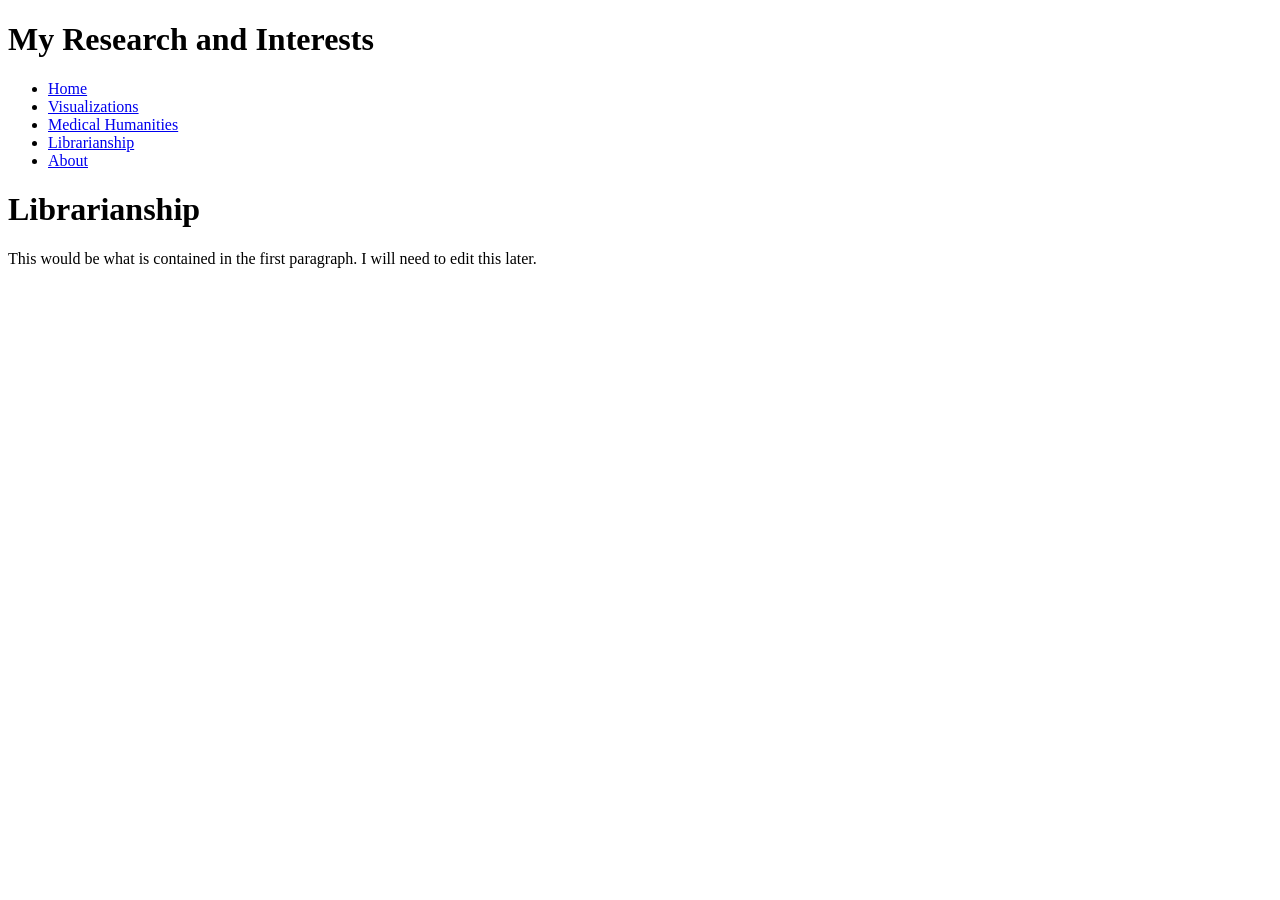
<file: librarianship.html>
<!DOCTYPE html>
<html>
  <head>
    <meta charset="utf-8">
    <title>Visual Information, Medical Humanities, and Librarianship</title>
  </head>

  <header>
    <div class="header">
      <h1>My Research and Interests</h1>
    </div>
    <nav>
      <ul>
        <li><a href="index.html">Home</a></li>
        <li><a href="visualizations.html">Visualizations</a></li>
        <li><a href="med-hum.html">Medical Humanities</a></li>
        <li><a href="librarianship.html">Librarianship</a></li>
        <li><a href="about.html">About</a></li>
      </ul>
    </nav>
  </header>
    
  <body>
    <h1>Librarianship</h1>
    <p>This would be what is contained in the first paragraph. I will need to edit this later.</p>
  </body>
</html>
</file>
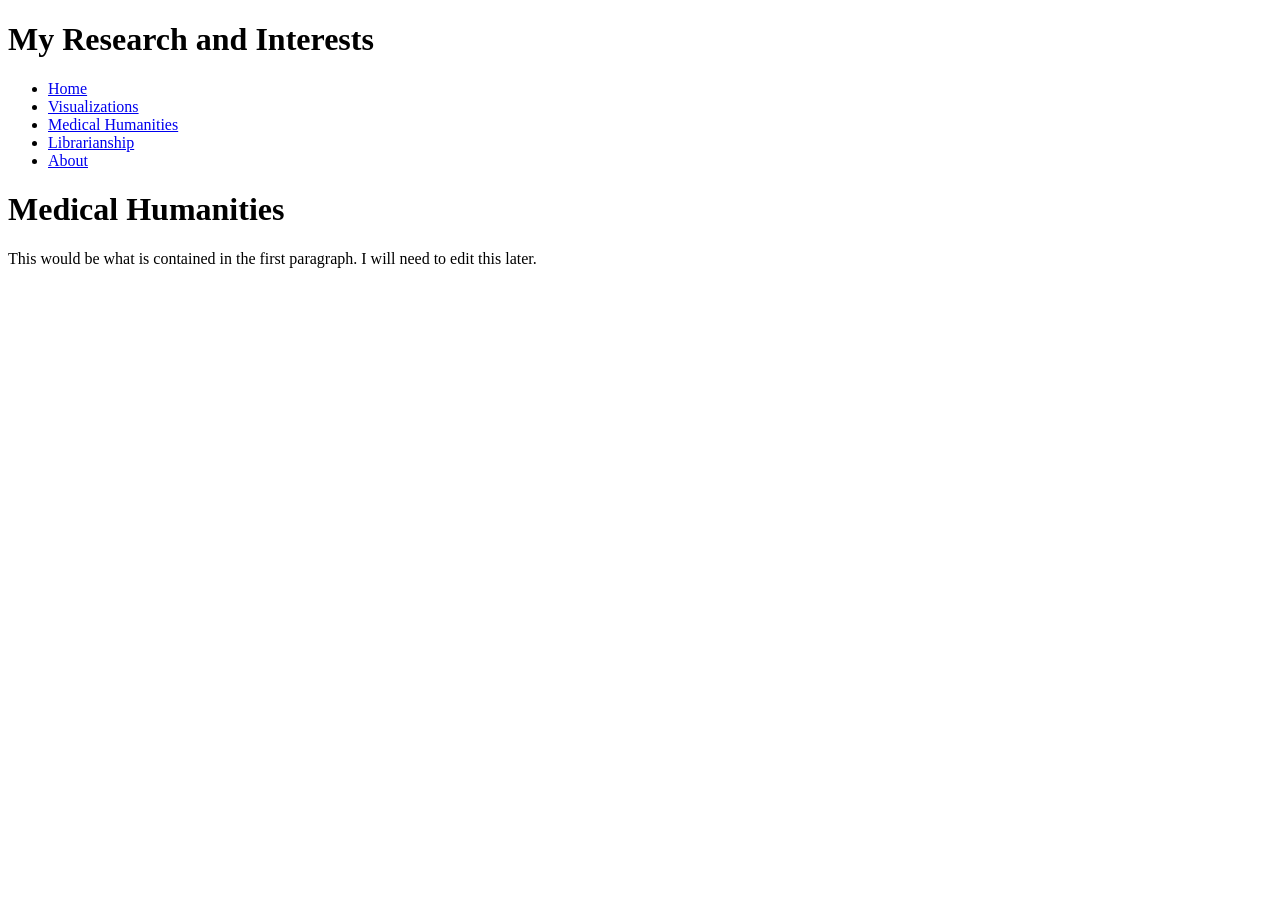
<file: med-hum.html>
<!DOCTYPE html>
<html>
  <head>
    <meta charset="utf-8">
    <title>Visual Information, Medical Humanities, and Librarianship</title>
  </head>

  <header>
    <div class="header">
      <h1>My Research and Interests</h1>
    </div>
    <nav>
      <ul>
        <li><a href="index.html">Home</a></li>
        <li><a href="visualizations.html">Visualizations</a></li>
        <li><a href="med-hum.html">Medical Humanities</a></li>
        <li><a href="librarianship.html">Librarianship</a></li>
        <li><a href="about.html">About</a></li>
      </ul>
    </nav>
  </header>
    
  <body>
    <h1>Medical Humanities</h1>
    <p>This would be what is contained in the first paragraph. I will need to edit this later.</p>
  </body>
</html>
</file>
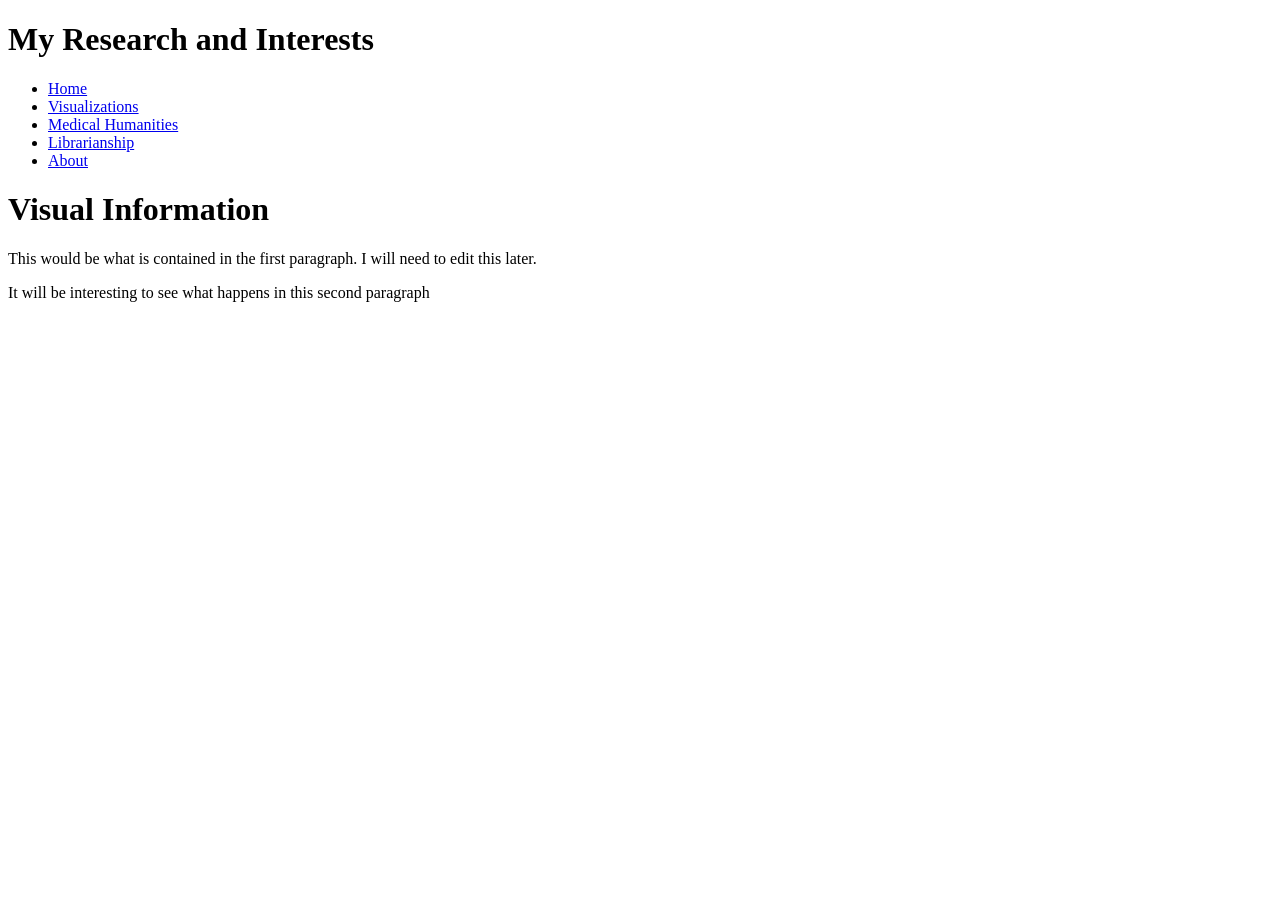
<file: visualizations.html>
<!DOCTYPE html>
<html>
  <head>
    <meta charset="utf-8">
    <title>Visual Information, Medical Humanities, and Librarianship</title>
  </head>

  <header>
    <div class="header">
      <h1>My Research and Interests</h1>
    </div>
    <nav>
      <ul>
        <li><a href="index.html">Home</a></li>
        <li><a href="visualizations.html">Visualizations</a></li>
        <li><a href="med-hum.html">Medical Humanities</a></li>
        <li><a href="librarianship.html">Librarianship</a></li>
        <li><a href="about.html">About</a></li>
      </ul>
    </nav>
  </header>
    
  <body>
    <h1>Visual Information</h1>
    <p>This would be what is contained in the first paragraph. I will need to edit this later.</p>
    <p>It will be interesting to see what happens in this second paragraph</p>
  </body>
</html>
</file>
